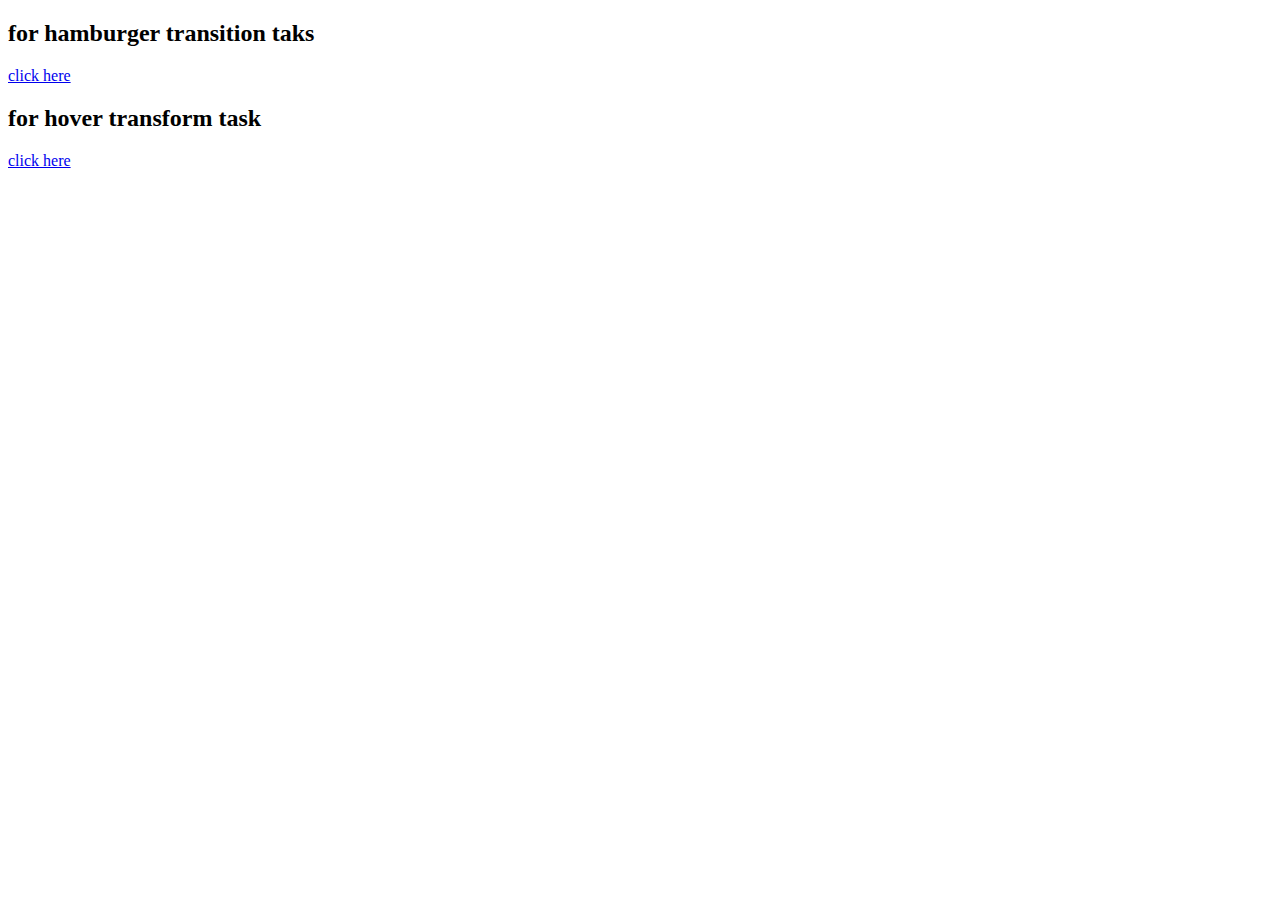
<file: day10/index.html>
<!DOCTYPE html>
<html lang="en">
<head>
    <meta charset="UTF-8">
    <meta name="viewport" content="width=device-width, initial-scale=1.0">
    <title>day10</title>
</head>
<body>
    <h2>for hamburger transition taks</h2>
    <a href="./hamburger/index1.html">click here</a>
    <h2>for hover transform task</h2>
    <a href="./hover/index2.html">click here</a>
</body>
</html>
</file>
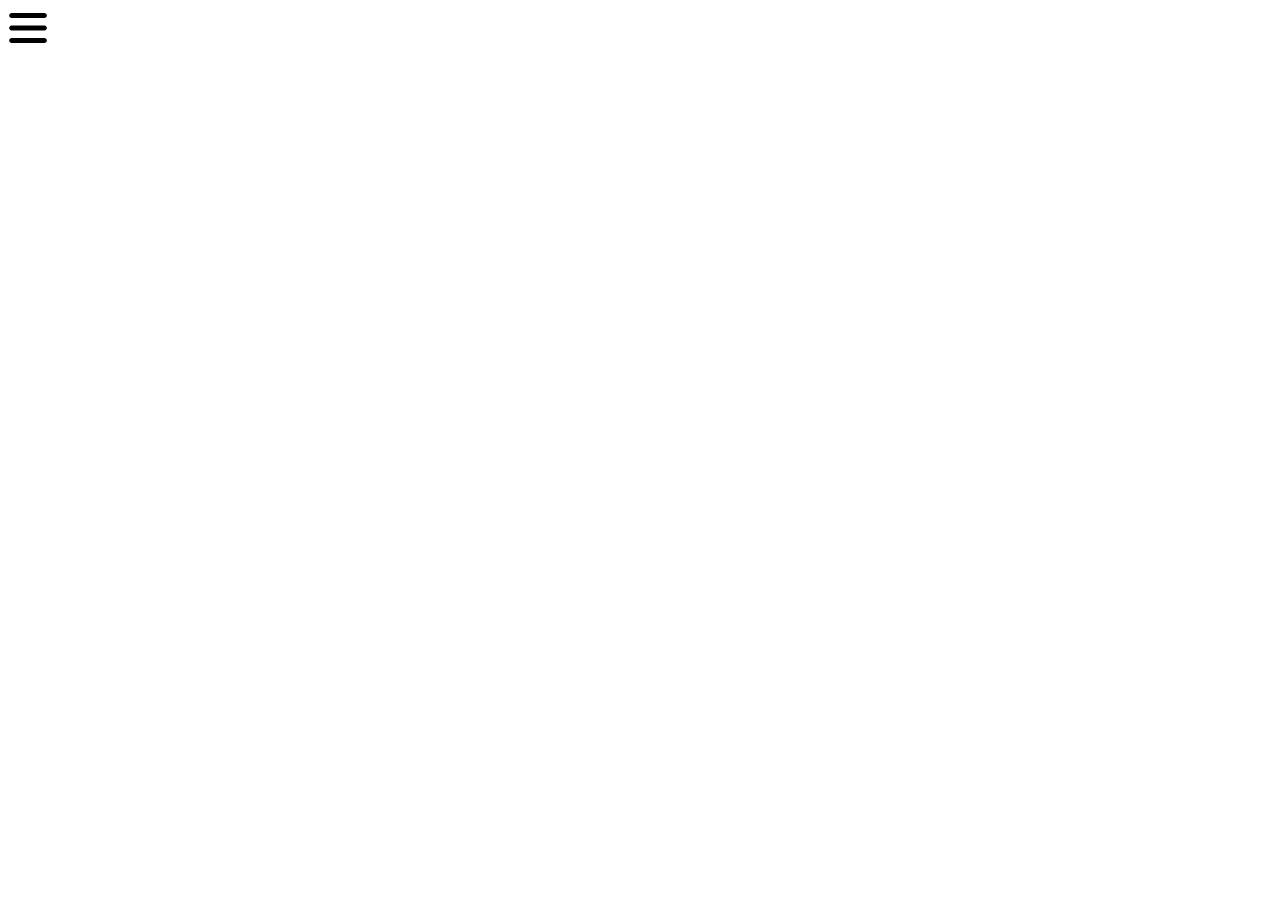
<file: day10/hamburger/index1.html>
<!DOCTYPE html>
<html lang="en">
<head>
    <meta charset="UTF-8">
    <meta name="viewport" content="width=device-width, initial-scale=1.0">
    <title>hamburger</title>
    <link rel="stylesheet" href="./style.css">
</head>
<body>
    <label for="check">
    <div class="parent">
        <img src="./images/ham.png" alt="">
    </div>
</label>
<input type="checkbox" name="check" id="check">
    <div class="child">
        <p>chai &#9829</p>
        <p>breakfast</p>
        <p>lunch</p>
        <p>snacks+chai &#9829</p>
        <p>dinner</p>
        <p>chai &#9829</p>
    </div>
</body>
</html>
</file>
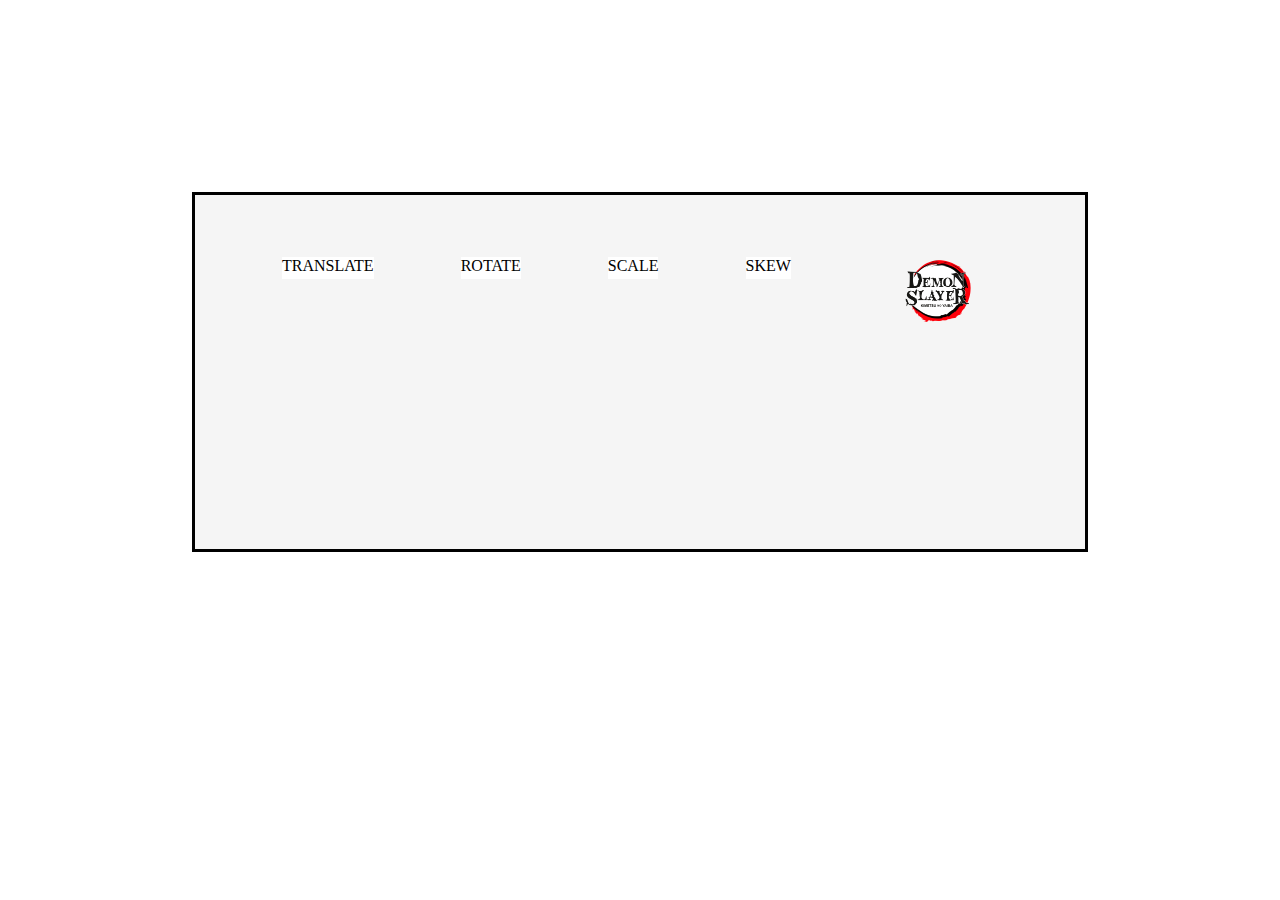
<file: day10/hover/index2.html>
<!DOCTYPE html>
<html lang="en">
<head>
    <meta charset="UTF-8">
    <meta name="viewport" content="width=device-width, initial-scale=1.0">
    <title>hover</title>
    <link rel="stylesheet" href="./style.css">
</head>
<body>
    <div class="parent">
        <div class="child">
            <div class="ar ar1">TRANSLATE</div>
            <div class="ar ar2">ROTATE</div>
            <div class="ar ar3">SCALE</div>
            <div class="ar ar4">SKEW</div>
        
             <div class="image">
            <img class="img" src="./Demon.png" alt="">
            </div>
         </div>
    </div>
</body>
</html>
</file>
<file: day10/hamburger/style.css>
img{
    width: 40px;
}
.child>p {
    background-color: #eee;
    font-size: 1.5rem;
    padding: 10px;
    width: 300px;
    text-align: center;
    cursor: pointer;
}
.child{
    position: relative;
    left: -100%;
    transition:left 1s ease;
}
#check{
    display:none;
    
}
.child>p:hover{
    background-color: #eee;
    color: black;
    font-size: 1.6rem;
    transform:scale(1.05);
    transition: p 1s ease;
}
input:checked~.child {
    left: 10px;
}
.parent{
    cursor: pointer;
}
</file>
<file: day10/hover/style.css>
*{
    box-sizing: border-box;
    margin: 0%;
}
.parent{
    height: 40vh;
    width: 70vw;
    background-color: whitesmoke;
    border-style: solid;
    margin: auto;
    margin-top: 15%;
}
img{
    width: 120px;
}
.child{
    margin-top: 7%;
    display: flex;
    height: 30%;
    justify-content: space-evenly;
}
.ar{
    height: 20%;
    text-align: center;
    background-color: white;
    cursor: pointer;
}
.ar:hover{
    background-color: black;
    color: white;

}
.image{
    display: block;
    justify-content: center;
}
.parent>.child>.ar1:hover~.image>.img {
    transform: translate(50px, 50px);
}

.child > .ar2:hover ~ .image .img {
    transform: rotate(45deg);
}

.child > .ar3:hover ~ .image .img {
    transform: scale(1.5);
}

.child > .ar4:hover ~ .image .img {
    transform: skew(20deg, 10deg);
}
</file>
